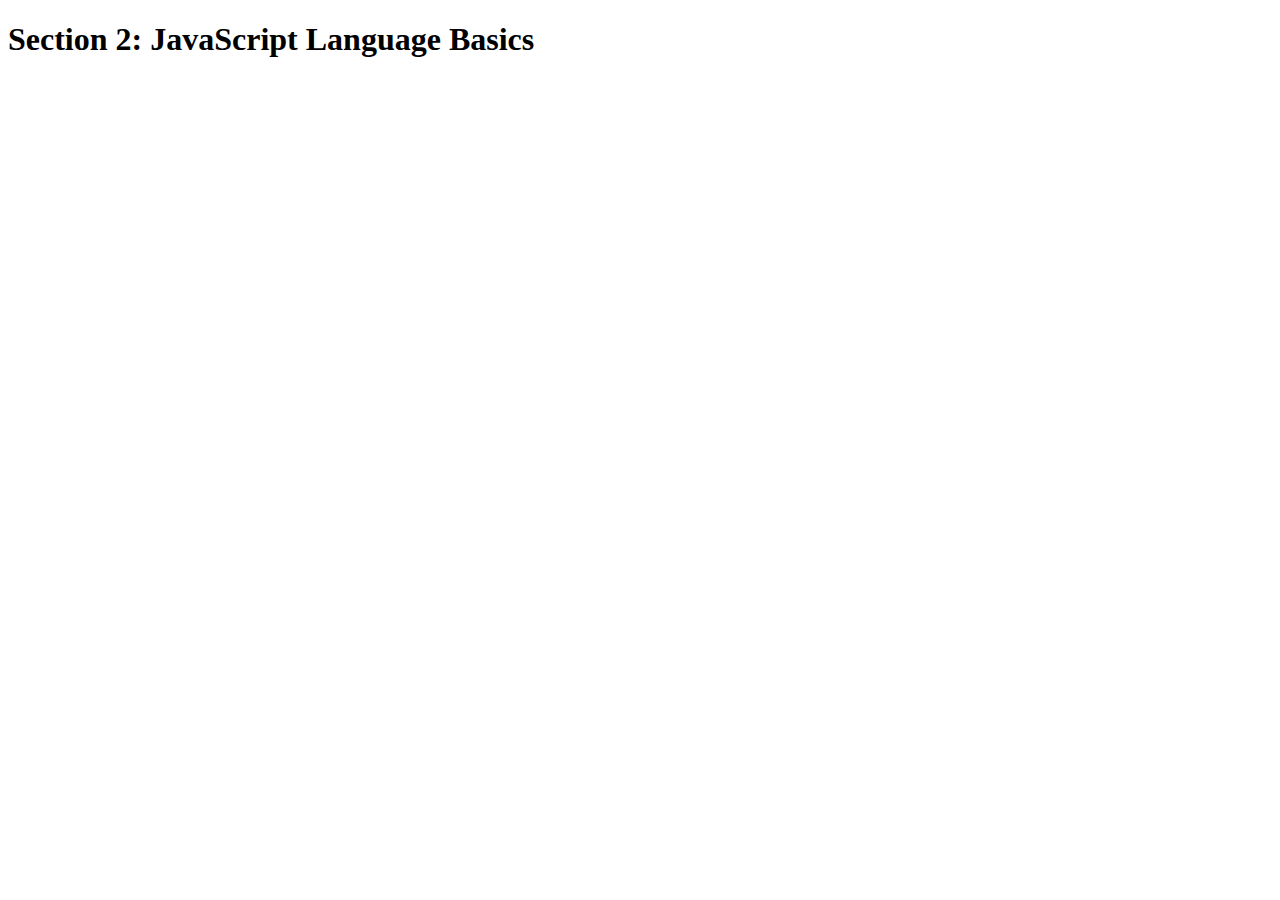
<file: 2-JS-basics/starter/index.html>
<!DOCTYPE html>
<html lang="en">
    <head>
        <meta charset="UTF-8">
        <title>Section 2: JavaScript Language Basics</title>
    </head>

    <body>
        <h1>Section 2: JavaScript Language Basics</h1>
    </body>

    <script src="bew.js">
    </script>
</html>
</file>
